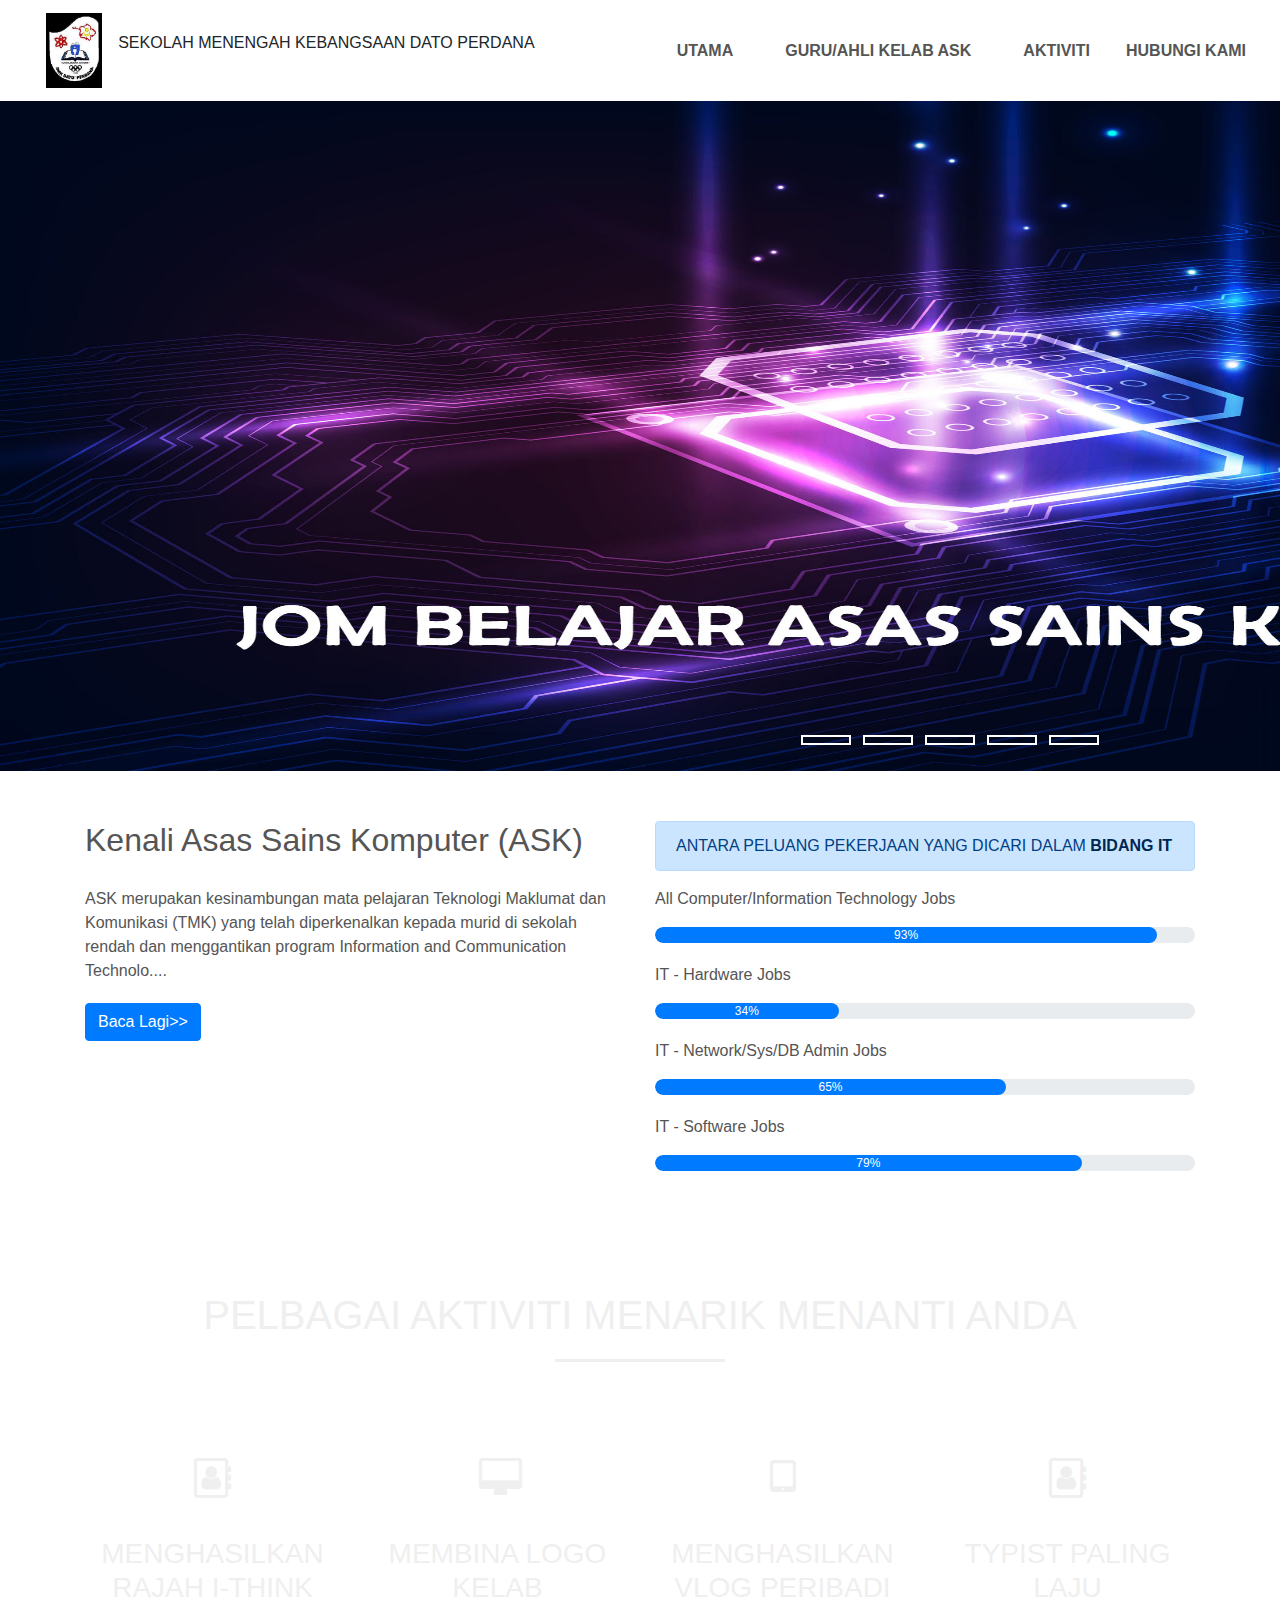
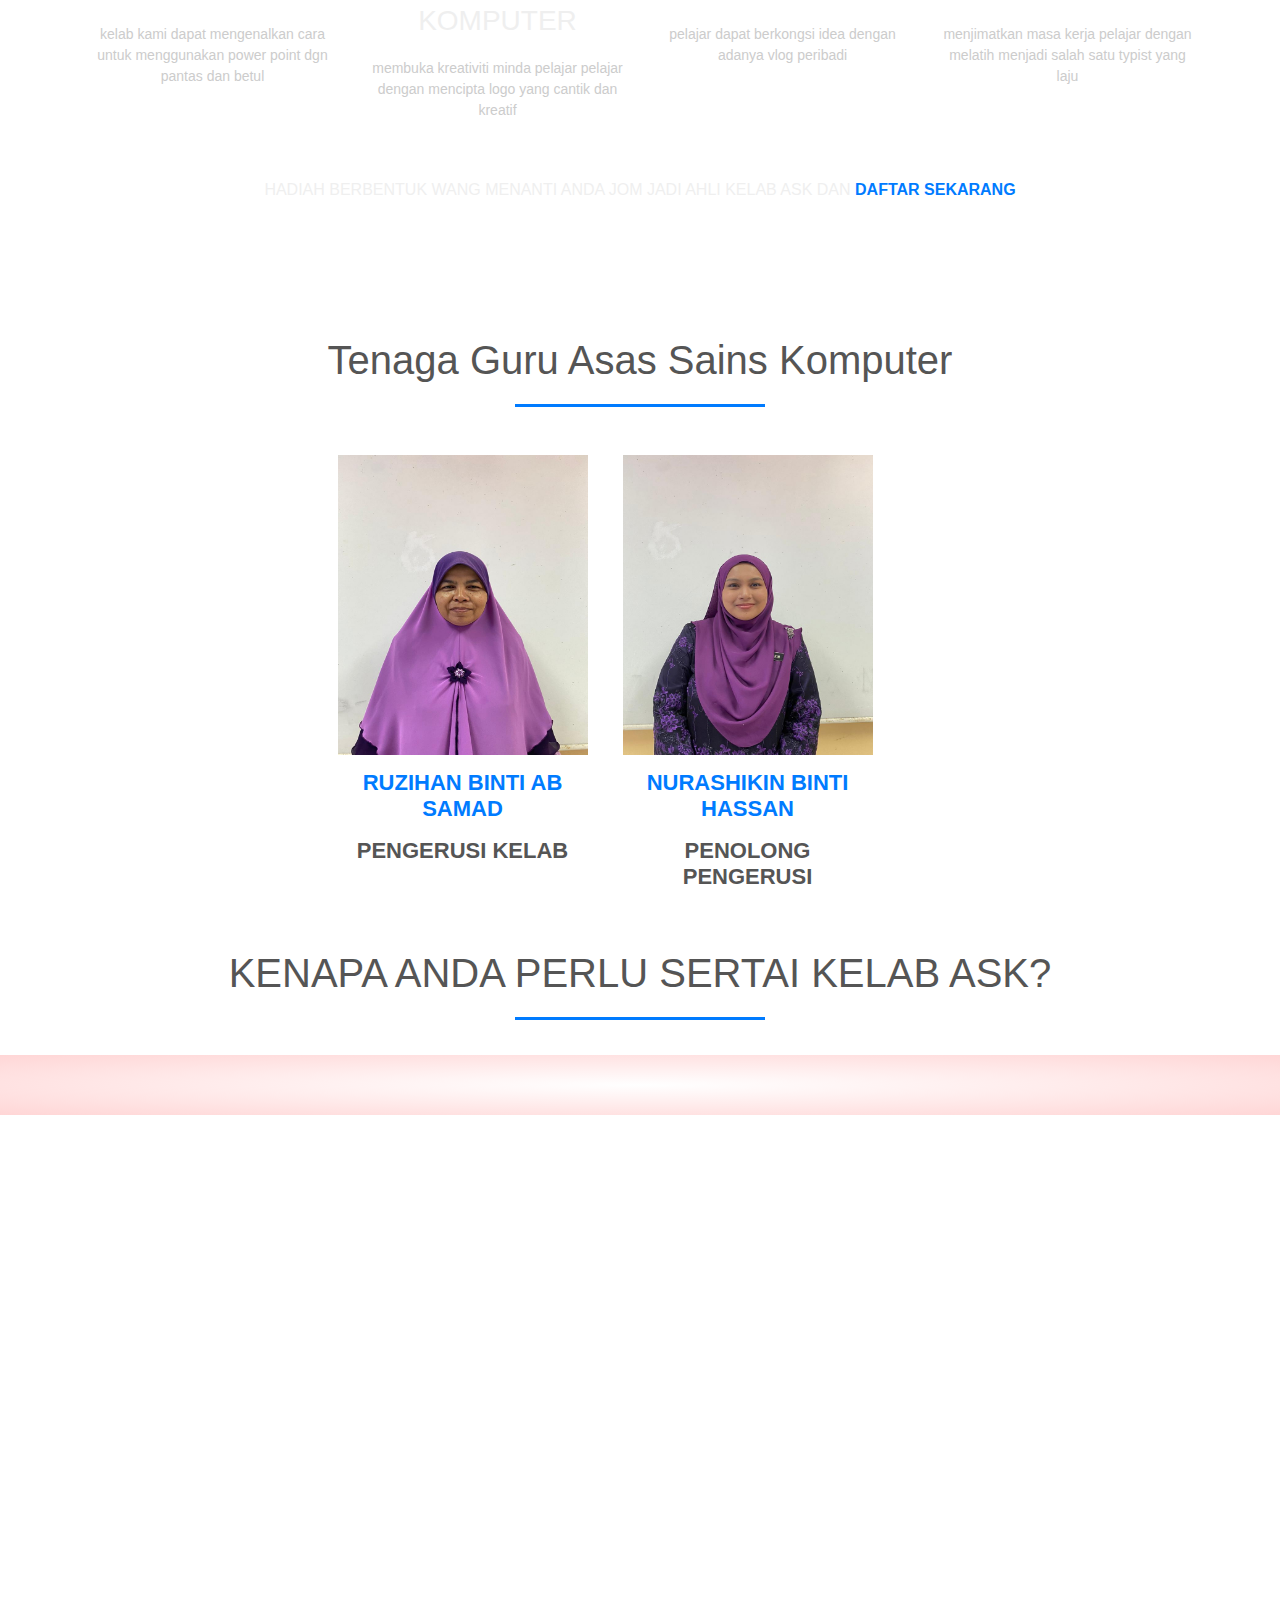
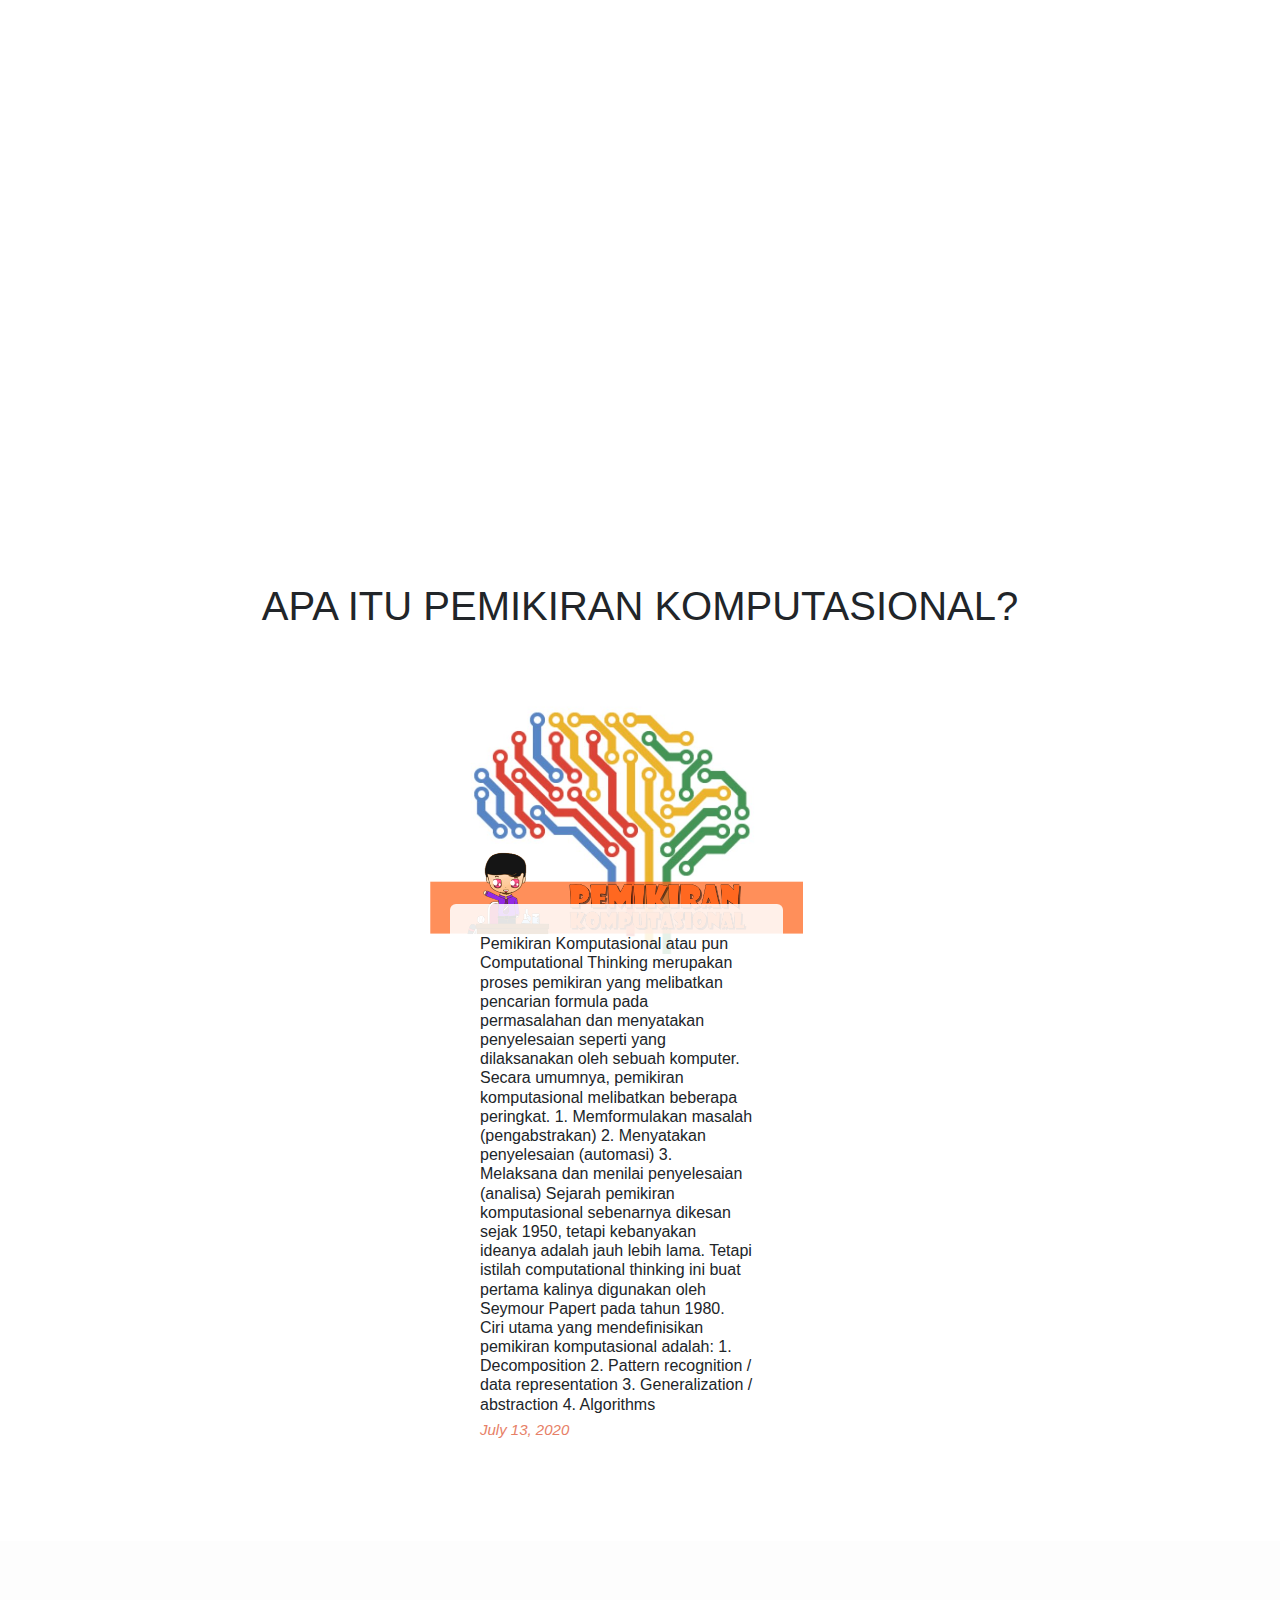
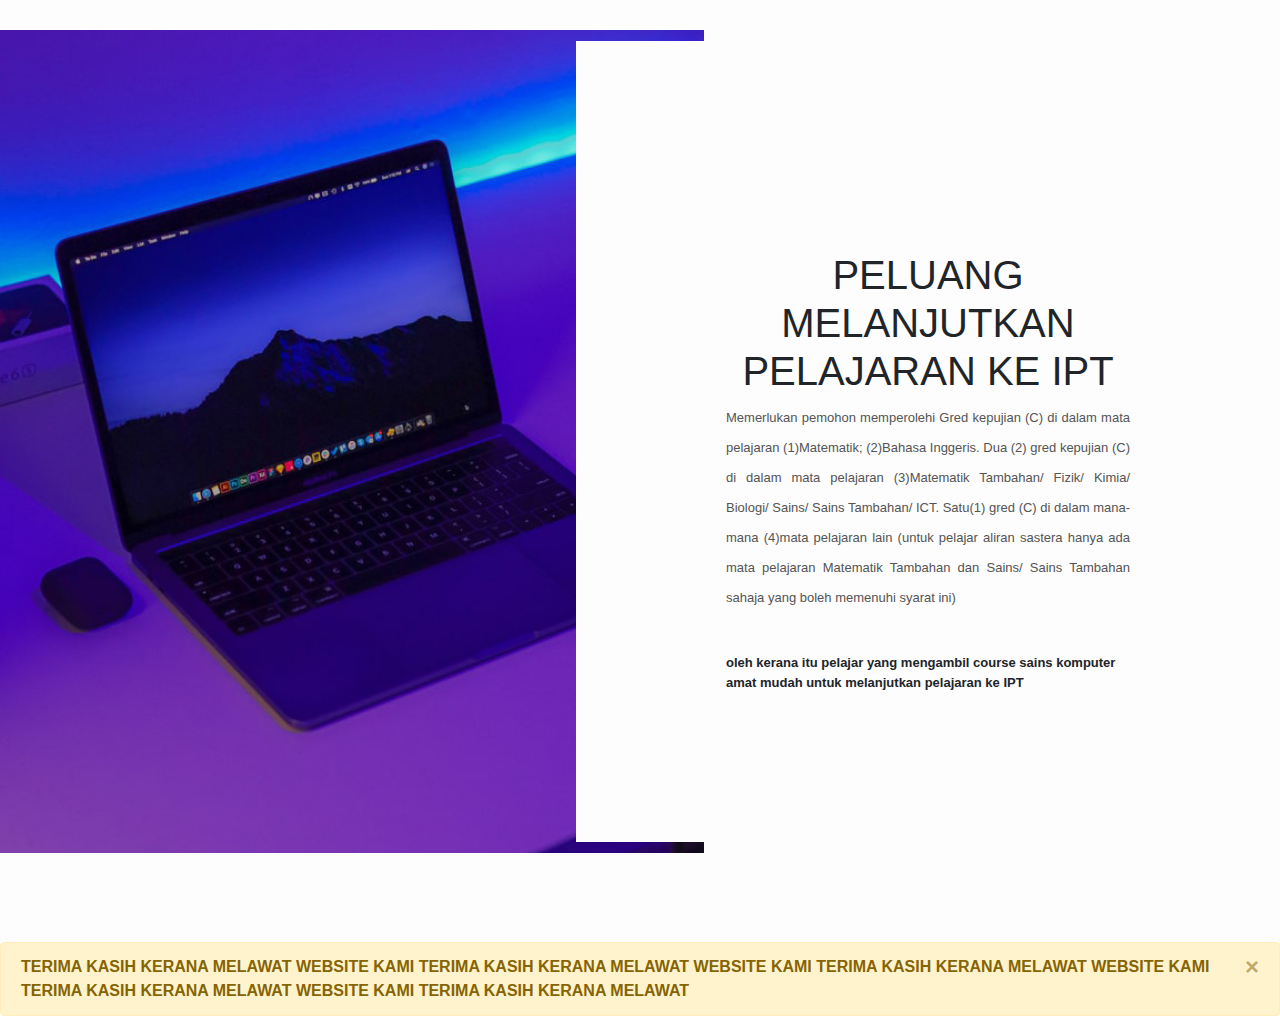
<file: index.html>
<html>
    <head>
<title>smkdp ask</title>
<link rel="stylesheet" href="index.css">
<link rel="stylesheet"
href="https://stackpath.bootstrapcdn.com/bootstrap/4.5.2/css/bootstrap.min.css">
<link rel="stylesheet" href="https://stackpath.bootstrapcdn.com/font-awesome/4.7.0/css/font-awesome.min.css">
<script src="https://code.jquery.com/jquery-3.5.1.slim.min.js"></script>
<script src="https://cdn.jsdelivr.net/npm/popper.js@1.16.1/dist/umd/popper.min.js"></script>
<script src="https://stackpath.bootstrapcdn.com/bootstrap/4.5.2/js/bootstrap.min.js"></script>
    </head>
    <body>
        <section id="nav-bar">
        <nav class="navbar navbar-expand-lg navbar-light">
            <a class="navbar-brand" href="#"><img src="smkdp gmbr logo.jpg"></a>
            <p>SEKOLAH MENENGAH KEBANGSAAN DATO PERDANA</p>
            <button class="navbar-toggler" type="button" data-toggle="collapse" data-target="#navbarNav" aria-controls="navbarNav" aria-expanded="false" aria-label="Toggle navigation">
              <span class="navbar-toggler-icon"></span>
            </button>
            <div class="collapse navbar-collapse" id="navbarNav">
              <ul class="navbar-nav ml-auto">
                <li class="nav-item">
                  <a class="nav-link" href="index.html">UTAMA
                </li>
                <li class="nav-item">
                  <a class="nav-link" href="GURUASK.HTML">GURU/AHLI KELAB ASK</a>
                </li>
                <li class="nav-item">
                  <a class="nav-link" href="AKTIVITI.html">AKTIVITI</a>
                </li>
                <li class="nav-item">
                    <a class="nav-link" href="HUBUNGI KAMI.HTML">HUBUNGI KAMI</a>
                </li>
               
              </ul>
            </div>
          </nav>
        </section>
        <!---SLIDER-->
<html lang="en" dir="ltr">
  <head>
    <meta charset="utf-8">
    <title></title>
    <link rel="stylesheet" href="index.css">
  </head>
  <body>
    <div class="slidershow middle">

      <div class="slides">
        <input type="radio" name="r" id="r1" checked>
        <input type="radio" name="r" id="r2">
        <input type="radio" name="r" id="r3">
        <input type="radio" name="r" id="r4">
        <input type="radio" name="r" id="r5">
        <div class="slide s1">
          <img src="Neutrino-2-Cell.jpg" alt="">
        </div>
        <div class="slide">
          <img src="haha.jpg" alt="">
        </div>
        <div class="slide">
          <img src="2.1.jpeg" alt="">
        </div>
        <div class="slide">
          <img src="2.1.jpeg" alt="">
        </div>
        <div class="slide">
          <img src="2.1.jpeg" alt="">
        </div>
      </div>

      <div class="navigation">
        <label for="r1" class="bar"></label>
        <label for="r2" class="bar"></label>
        <label for="r3" class="bar"></label>
        <label for="r4" class="bar"></label>
        <label for="r5" class="bar"></label>
      </div>
    </div>
  </body>
<!--SECTION LAIN-->
<section id="about">
    <div class="container">
        <div class="row">
            <div class="col-md-6">
                <h2>Kenali Asas Sains Komputer (ASK)</h2>
                <div class="about-content">
                  ASK merupakan kesinambungan mata pelajaran Teknologi Maklumat dan Komunikasi (TMK) yang telah 
                  diperkenalkan kepada murid di sekolah rendah dan 
                  menggantikan program Information and Communication Technolo....
                </div>
                <a href="readmore.html"> 
                <button type="button"  class="btn btn-primary">Baca Lagi>>
                </button>
              </a>
            </div>
              <div class="col-md-6 skils-bar">
                <div class="alert alert-primary" role="alert">
                  ANTARA PELUANG PEKERJAAN YANG DICARI DALAM <a href="https://www.jobstreet.com.my/en/job-search/computer-information-technology-jobs/" class="alert-link">BIDANG IT</a>
                </div>
                <p>All Computer/Information Technology Jobs</p>
                <div class="progress">
                    <div class="progress-bar" style="width: 93%;">93% </div>
                 </div>
                 <p>IT - Hardware Jobs</p>
                <div class="progress">
                    <div class="progress-bar" style="width: 34%;">34% </div>
                    
           </div>
           <p>IT - Network/Sys/DB Admin Jobs</p>
                <div class="progress">
                    <div class="progress-bar" style="width: 65%;">65% </div>
                    
        </div>
        <p>IT - Software Jobs</p>
                <div class="progress">
                    <div class="progress-bar" style="width: 79%;">79% </div>
                    
    </div>
</section>
<!--aktiviti-->
<section id="services">
  <div class="container">
    <h1>PELBAGAI AKTIVITI MENARIK MENANTI ANDA</h1>
    <div class="row services">
      <div class="col-md-3 text-center">
        <div class="icon">
          <i class="fa fa-address-book-o"></i>
        </div>
        <h3>MENGHASILKAN RAJAH I-THINK</h3>
        <p> kelab kami dapat mengenalkan cara untuk
          menggunakan power point dgn pantas dan 
          betul
        </p>
      </div>
      <div class="col-md-3 text-center">
        <div class="icon">
          <i class="fa fa-desktop"></i>
        </div>
        <h3>MEMBINA LOGO KELAB KOMPUTER</h3>
        <p> membuka kreativiti minda pelajar pelajar 
          dengan mencipta logo yang cantik dan
          kreatif
        </p>
      </div>
      <div class="col-md-3 text-center">
        <div class="icon">
          <i class="fa fa-tablet"></i>
        </div>
        <h3>MENGHASILKAN VLOG PERIBADI</h3>
        <p> pelajar dapat berkongsi idea dengan adanya 
            vlog peribadi
        </p>
      </div>
      <div class="col-md-3 text-center">
        <div class="icon">
          <i class="fa fa-address-book-o"></i>
        </div>
        <h3>TYPIST PALING LAJU</h3>
        <p> menjimatkan masa kerja pelajar dengan melatih 
            menjadi salah satu typist yang laju
        </p>
      </div>

    </div>
</div>

<div class="alert" role="alert">
  <h6>HADIAH BERBENTUK WANG MENANTI ANDA JOM JADI AHLI KELAB ASK DAN <a href="HUBUNGI KAMI.HTML" class="alert-link">DAFTAR SEKARANG</a></h6>
</div>
</section>
<!--gururururururu ask-->

<section id="team">
<div class="container">
<h1>Tenaga Guru Asas Sains Komputer</h1>
<div class="row">
  <div class="col-md-3 profile-pic text-center">
    <div class="img-box">
      <img src="WhatsApp Image 2020-09-21 at 9.59.35 AM.jpeg" height="300px" width="250px" class="img-responsive">
      <ul>
        <a href="https://wa.link/9178w4"><li><i class="fa fa-whatsapp"></i>  </li></a>
        <a href="#"><li><i class="fa fa-facebook"></i>  </li></a>

      </ul>
      </div>
      <h2>RUZIHAN BINTI AB SAMAD</h2>
      <h3>PENGERUSI KELAB</h3>
  </div>
  <div class="col-md-3 profile-pic text-center">
    <div class="img-box">
      <img src="WhatsApp Image 2020-09-21 at 9.59.36 AM.jpeg"  height="300px" width="250px" class="img-responsive">
      <ul>
        <a href="https://wa.link/oty8pv"><li><i class="fa fa-whatsapp"></i>  </li></a>
        <a href="#"><li><i class="fa fa-facebook"></i>  </li></a>

      </ul>
      </div>
      <h2>NURASHIKIN BINTI HASSAN</h2>
      <h3>PENOLONG PENGERUSI</h3>
  </div>
</div>

</div>
</section>

<h1>KENAPA ANDA PERLU SERTAI KELAB ASK?</h1>
<div class="penting"></div>
<iframe width="670" height="500" src="https://www.youtube.com/embed/chxZ9PHIYJ4" frameborder="0" allow="accelerometer; autoplay; clipboard-write; encrypted-media; gyroscope; picture-in-picture" allowfullscreen></iframe>
<iframe width="547" height="500" src="https://www.youtube.com/embed/cQjPG6oWpxM" frameborder="0" allow="accelerometer; autoplay; clipboard-write; encrypted-media; gyroscope; picture-in-picture" allowfullscreen></iframe>
<iframe width="670" height="500" src="https://www.youtube.com/embed/b7vH5M8lxbk" frameborder="0" allow="accelerometer; autoplay; clipboard-write; encrypted-media; gyroscope; picture-in-picture" allowfullscreen></iframe>
<head>
  <h5>APA ITU PEMIKIRAN KOMPUTASIONAL?</h5>
  <div class="kemal">
  <meta charset="UTF-8">
  <meta name="viewport" content="width=device-width, initial-scale=1.0">
  <title></title>
  <link rel="stylesheet" href="style.css">
</head>
<body>
  <div class="blog-posts">
    <div class="post">
      <img src="computational-thinking.png" alt="" class="post-img">
      <div class="post-content">
        <h3>Pemikiran Komputasional atau pun Computational Thinking merupakan proses pemikiran yang melibatkan pencarian formula pada permasalahan dan menyatakan penyelesaian seperti yang dilaksanakan oleh sebuah komputer. 

           Secara umumnya, pemikiran komputasional melibatkan beberapa peringkat. 
          1. Memformulakan masalah (pengabstrakan)
          2. Menyatakan penyelesaian (automasi)
          3. Melaksana dan menilai penyelesaian (analisa)
          Sejarah pemikiran komputasional sebenarnya dikesan sejak 1950, tetapi kebanyakan ideanya adalah jauh lebih lama. 
          Tetapi istilah computational thinking ini buat pertama kalinya digunakan oleh Seymour Papert pada tahun 1980.
          Ciri utama yang mendefinisikan pemikiran komputasional adalah:
          1. Decomposition
          2. Pattern recognition / data representation
          3. Generalization / abstraction
          4. Algorithms
          </h3>
        <span class="date">July 13, 2020</span>
      </div>
    </div>
  </div>
      
    
    </div>
  </div>
</div>
<head>
  
  <meta charset="UTF-8">
  <meta name="viewport" content="width=device-width, initial-scale=1.0">
  <title></title>
  <link rel="stylesheet" href="style.css">
</head>
<body>
  <div class="about-section">
      <div class="inner-container">
          <h5>PELUANG MELANJUTKAN PELAJARAN KE IPT</h5>
          <p class="text">
            Memerlukan pemohon memperolehi Gred kepujian (C) di dalam mata pelajaran (1)Matematik; (2)Bahasa Inggeris.
            Dua (2) gred kepujian (C) di dalam mata pelajaran (3)Matematik Tambahan/ Fizik/ Kimia/ Biologi/ Sains/ Sains Tambahan/ ICT.
            Satu(1) gred (C) di dalam mana-mana (4)mata pelajaran lain
            (untuk pelajar aliran sastera hanya ada mata pelajaran Matematik Tambahan dan Sains/ Sains Tambahan sahaja yang boleh memenuhi syarat ini)
          </p>
          <div class="skills">
              <span>oleh kerana itu pelajar yang mengambil course sains komputer amat mudah untuk melanjutkan pelajaran ke IPT</span>
          </div>
      </div>
  </div>
  <div class="alert alert-warning alert-dismissible fade show" role="alert">
    <strong>TERIMA KASIH KERANA MELAWAT WEBSITE KAMI</strong>
    <strong>TERIMA KASIH KERANA MELAWAT WEBSITE KAMI</strong>
    <strong>TERIMA KASIH KERANA MELAWAT WEBSITE KAMI</strong>
    <strong>TERIMA KASIH KERANA MELAWAT WEBSITE KAMI</strong>
    <strong>TERIMA KASIH KERANA MELAWAT</strong>
    <button type="button" class="close" data-dismiss="alert" aria-label="Close">
      <span aria-hidden="true">&times;</span>
    </button>
  </div>
</file>
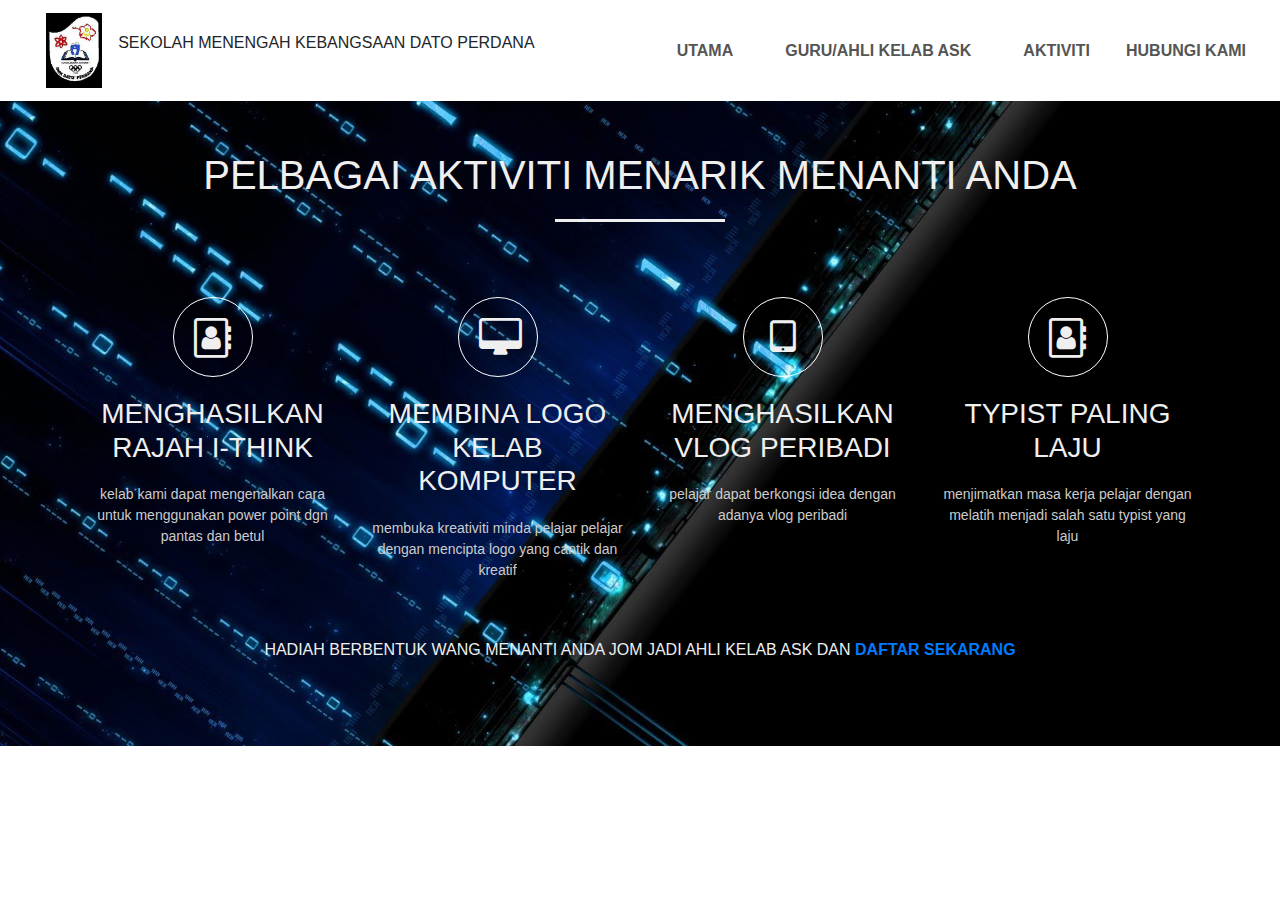
<file: AKTIVITI.html>
<html>
    <head>
<title>aktiviti</title>
<link rel="stylesheet" href="index.css">
<link rel="stylesheet"
href="https://stackpath.bootstrapcdn.com/bootstrap/4.5.2/css/bootstrap.min.css">
<link rel="stylesheet" href="https://stackpath.bootstrapcdn.com/font-awesome/4.7.0/css/font-awesome.min.css">
<script src="https://code.jquery.com/jquery-3.5.1.slim.min.js"></script>
<script src="https://cdn.jsdelivr.net/npm/popper.js@1.16.1/dist/umd/popper.min.js"></script>
<script src="https://stackpath.bootstrapcdn.com/bootstrap/4.5.2/js/bootstrap.min.js"></script>
    </head>
    <section id="nav-bar">
        <nav class="navbar navbar-expand-lg navbar-light">
            <a class="navbar-brand" href="#"><img src="smkdp gmbr logo.jpg"></a>
            <p>SEKOLAH MENENGAH KEBANGSAAN DATO PERDANA</p>
            <button class="navbar-toggler" type="button" data-toggle="collapse" data-target="#navbarNav" aria-controls="navbarNav" aria-expanded="false" aria-label="Toggle navigation">
              <span class="navbar-toggler-icon"></span>
            </button>
            <div class="collapse navbar-collapse" id="navbarNav">
              <ul class="navbar-nav ml-auto">
                <li class="nav-item">
                  <a class="nav-link" href="index.html">UTAMA
                </li>
                <li class="nav-item">
                  <a class="nav-link" href="GURUASK.HTML">GURU/AHLI KELAB ASK</a>
                </li>
                <li class="nav-item">
                  <a class="nav-link" href="AKTIVITI.html">AKTIVITI</a>
                </li>
                <li class="nav-item">
                    <a class="nav-link" href="HUBUNGI KAMI.HTML">HUBUNGI KAMI</a>
                </li>
               
              </ul>
            </div>
          </nav>
        </section>
        <!--aktiviti-->
<section id="services">
  <div class="container">
    <h1>PELBAGAI AKTIVITI MENARIK MENANTI ANDA</h1>
    <div class="row services">
      <div class="col-md-3 text-center">
        <div class="icon">
          <i class="fa fa-address-book-o"></i>
        </div>
        <h3>MENGHASILKAN RAJAH I-THINK</h3>
        <p> kelab kami dapat mengenalkan cara untuk
          menggunakan power point dgn pantas dan 
          betul
        </p>
      </div>
      <div class="col-md-3 text-center">
        <div class="icon">
          <i class="fa fa-desktop"></i>
        </div>
        <h3>MEMBINA LOGO KELAB KOMPUTER</h3>
        <p> membuka kreativiti minda pelajar pelajar 
          dengan mencipta logo yang cantik dan
          kreatif
        </p>
      </div>
      <div class="col-md-3 text-center">
        <div class="icon">
          <i class="fa fa-tablet"></i>
        </div>
        <h3>MENGHASILKAN VLOG PERIBADI</h3>
        <p> pelajar dapat berkongsi idea dengan adanya 
          vlog peribadi
        </p>
      </div>
      <div class="col-md-3 text-center">
        <div class="icon">
          <i class="fa fa-address-book-o"></i>
        </div>
        <h3>TYPIST PALING LAJU</h3>
        <p> menjimatkan masa kerja pelajar dengan melatih 
          menjadi salah satu typist yang laju
        </p>
      </div>

    </div>
</div>

<div class="alert" role="alert">
  <h6>HADIAH BERBENTUK WANG MENANTI ANDA JOM JADI AHLI KELAB ASK DAN <a href="HUBUNGI KAMI.HTML" class="alert-link">DAFTAR SEKARANG</a></h6>
</div>
</section>
</file>
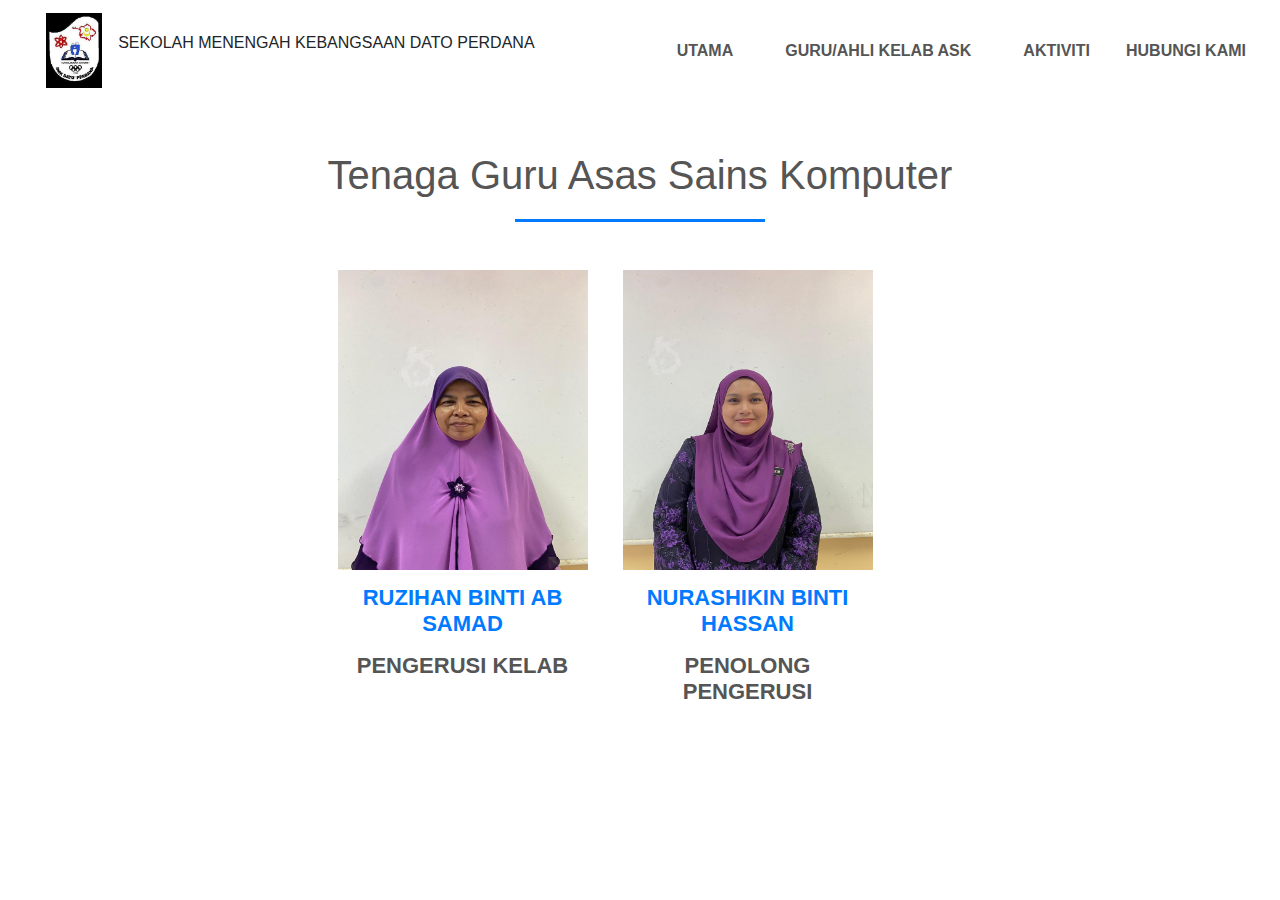
<file: GURUASK.HTML>
<html>
    <head>
<title>smkdp ask</title>
<link rel="stylesheet" href="index.css">
<link rel="stylesheet"
href="https://stackpath.bootstrapcdn.com/bootstrap/4.5.2/css/bootstrap.min.css">
<link rel="stylesheet" href="https://stackpath.bootstrapcdn.com/font-awesome/4.7.0/css/font-awesome.min.css">
<script src="https://code.jquery.com/jquery-3.5.1.slim.min.js"></script>
<script src="https://cdn.jsdelivr.net/npm/popper.js@1.16.1/dist/umd/popper.min.js"></script>
<script src="https://stackpath.bootstrapcdn.com/bootstrap/4.5.2/js/bootstrap.min.js"></script>
    </head>
    <body>
        <section id="nav-bar">
        <nav class="navbar navbar-expand-lg navbar-light">
            <a class="navbar-brand" href="#"><img src="smkdp gmbr logo.jpg"></a>
            <p>SEKOLAH MENENGAH KEBANGSAAN DATO PERDANA</p>
            <button class="navbar-toggler" type="button" data-toggle="collapse" data-target="#navbarNav" aria-controls="navbarNav" aria-expanded="false" aria-label="Toggle navigation">
              <span class="navbar-toggler-icon"></span>
            </button>
            <div class="collapse navbar-collapse" id="navbarNav">
              <ul class="navbar-nav ml-auto">
                <li class="nav-item">
                  <a class="nav-link" href="index.html">UTAMA
                </li>
                <li class="nav-item">
                  <a class="nav-link" href="GURUASK.HTML">GURU/AHLI KELAB ASK</a>
                </li>
                <li class="nav-item">
                  <a class="nav-link" href="AKTIVITI.html">AKTIVITI</a>
                </li>
                <li class="nav-item">
                    <a class="nav-link" href="HUBUNGI KAMI.HTML">HUBUNGI KAMI</a>
                </li>
                
              </ul>
            </div>
          </nav>
        </section>
        <!--gururururururu ask-->

<section id="team">
    <div class="container">
    <h1>Tenaga Guru Asas Sains Komputer</h1>
    <div class="row">
      <div class="col-md-3 profile-pic text-center">
        <div class="img-box">
          <img src="WhatsApp Image 2020-09-21 at 9.59.35 AM.jpeg" height="300px" width="250px" class="img-responsive">
          <ul>
            <a href="https://wa.link/9178w4"><li><i class="fa fa-whatsapp"></i>  </li></a>
            <a href="#"><li><i class="fa fa-facebook"></i>  </li></a>
    
          </ul>
          </div>
          <h2>RUZIHAN BINTI AB SAMAD</h2>
          <h3>PENGERUSI KELAB</h3>
      </div>
      <div class="col-md-3 profile-pic text-center">
        <div class="img-box">
          <img src="WhatsApp Image 2020-09-21 at 9.59.36 AM.jpeg"  height="300px" width="250px" class="img-responsive">
          <ul>
            <a href="https://wa.link/oty8pv"><li><i class="fa fa-whatsapp"></i>  </li></a>
            <a href="#"><li><i class="fa fa-facebook"></i>  </li></a>
    
          </ul>
          </div>
          <h2>NURASHIKIN BINTI HASSAN</h2>
          <h3>PENOLONG PENGERUSI</h3>
      </div>
    </div>
    
    </div>
    </section>
</file>
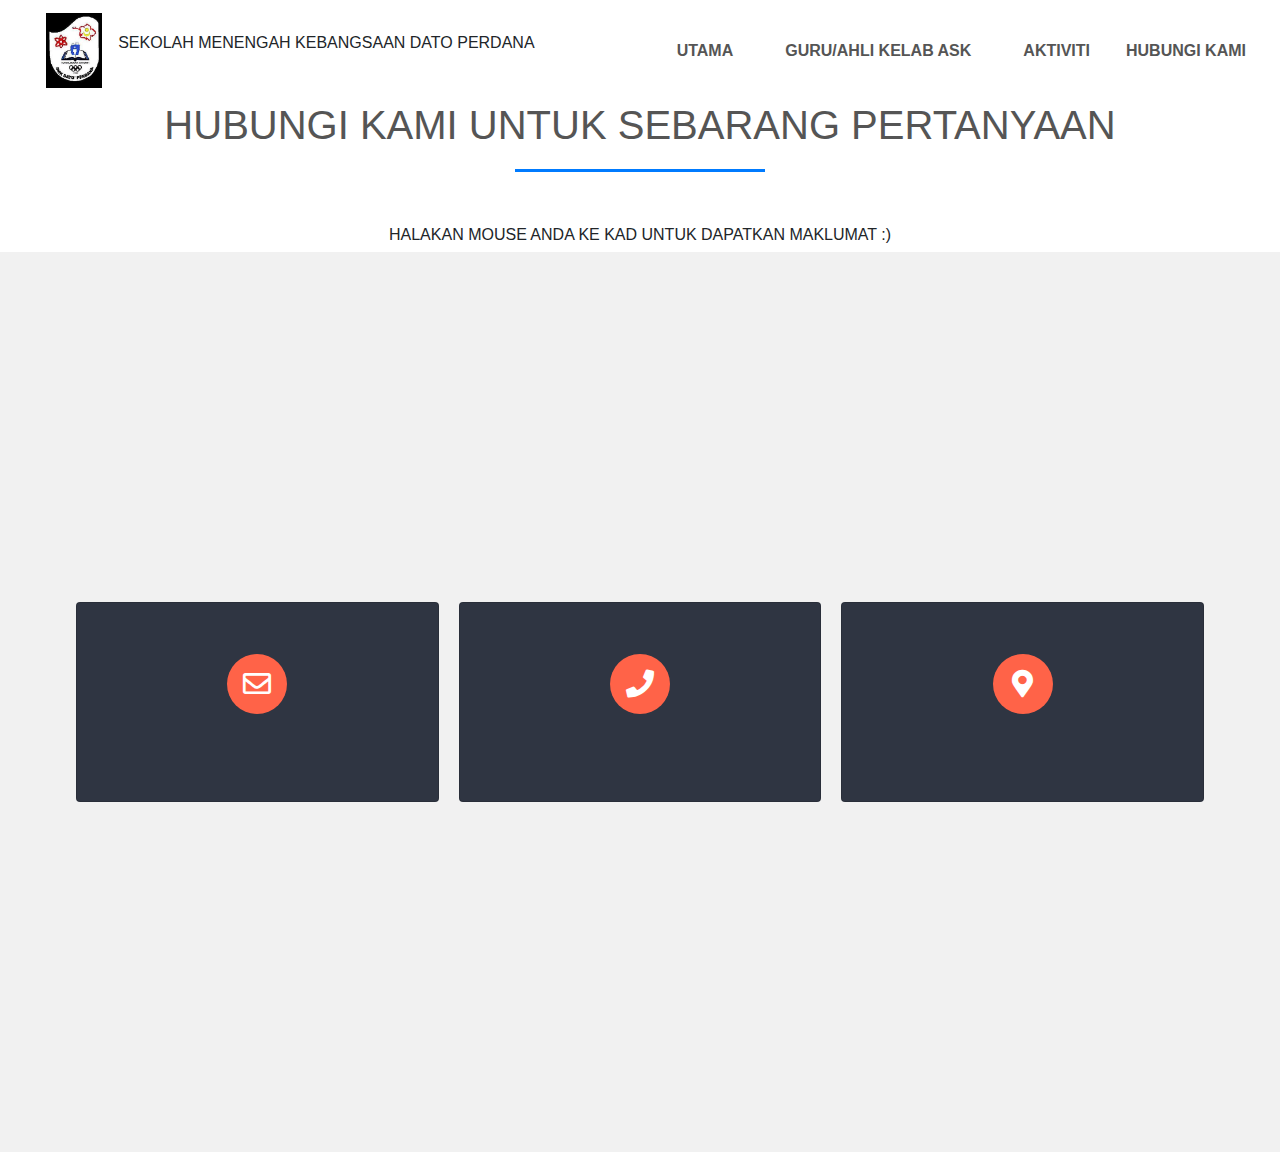
<file: HUBUNGI KAMI.HTML>
<html>
    <head>
<title>smkdp ask</title>
<link rel="stylesheet" href="index.css">
<link rel="stylesheet"
href="https://stackpath.bootstrapcdn.com/bootstrap/4.5.2/css/bootstrap.min.css">
<link rel="stylesheet" href="https://stackpath.bootstrapcdn.com/font-awesome/4.7.0/css/font-awesome.min.css">
<script src="https://code.jquery.com/jquery-3.5.1.slim.min.js"></script>
<script src="https://cdn.jsdelivr.net/npm/popper.js@1.16.1/dist/umd/popper.min.js"></script>
<script src="https://stackpath.bootstrapcdn.com/bootstrap/4.5.2/js/bootstrap.min.js"></script>
    </head>
    <body>
        <section id="nav-bar">
        <nav class="navbar navbar-expand-lg navbar-light">
            <a class="navbar-brand" href="#"><img src="smkdp gmbr logo.jpg"></a>
            <p>SEKOLAH MENENGAH KEBANGSAAN DATO PERDANA</p>
            <button class="navbar-toggler" type="button" data-toggle="collapse" data-target="#navbarNav" aria-controls="navbarNav" aria-expanded="false" aria-label="Toggle navigation">
              <span class="navbar-toggler-icon"></span>
            </button>
            <div class="collapse navbar-collapse" id="navbarNav">
              <ul class="navbar-nav ml-auto">
                <li class="nav-item">
                  <a class="nav-link" href="index.html">UTAMA
                </li>
                <li class="nav-item">
                  <a class="nav-link" href="GURUASK.HTML">GURU/AHLI KELAB ASK</a>
                </li>
                <li class="nav-item">
                  <a class="nav-link" href="AKTIVITI.html">AKTIVITI</a>
                </li>
                <li class="nav-item">
                    <a class="nav-link" href="HUBUNGI KAMI.HTML">HUBUNGI KAMI</a>
                </li>
                
              </ul>
            </div>
          </nav>
        </section>
        <!---->
        <h1>HUBUNGI KAMI UNTUK SEBARANG PERTANYAAN</h1>
        <h6>HALAKAN MOUSE ANDA KE KAD UNTUK DAPATKAN MAKLUMAT :)</h6>
<div class="zzz">
    <meta name="viewport" content="width=device-width, initial-scale=1">
    <link rel="stylesheet" href="index.css">
    <link rel="stylesheet" href="https://cdnjs.cloudflare.com/ajax/libs/font-awesome/5.11.2/css/all.css">
  </head>
  <body>
    <div class="contact-info">
      <div class="card">
        <i class="card-icon far fa-envelope"></i>
        <p>azfarirfan7767@gmail.com</p>
      </div>

      <div class="card">
        <i class="card-icon fas fa-phone"></i>
        <p>+60179853875</p>
      </div>

      <div class="card">
        <i class="card-icon fas fa-map-marker-alt"></i>
        <p>makmal komputer, block c ,tingkat 2 bersebelahan tangga</p>
      </div>
    </div>
</div>
  </body>
</html>
</file>
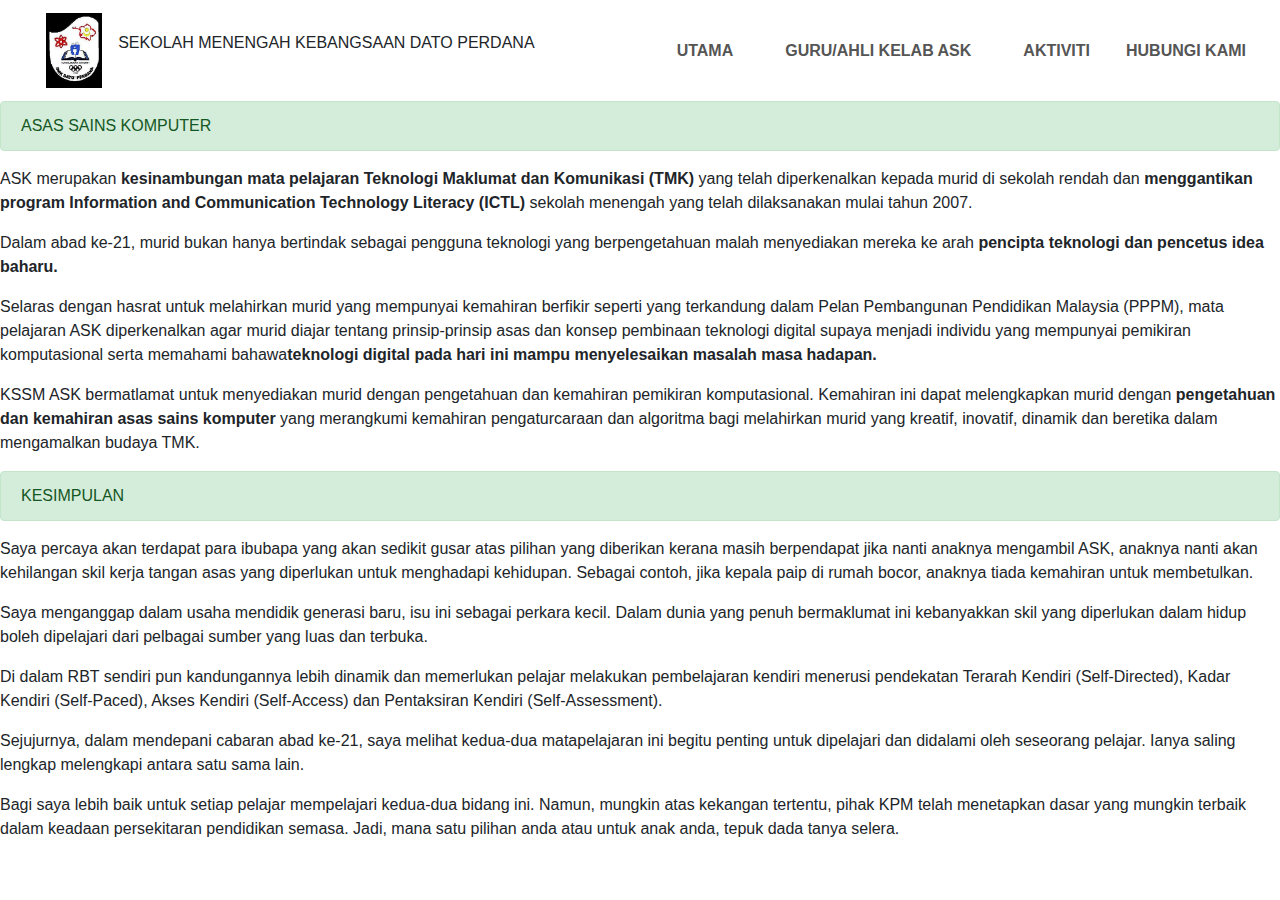
<file: readmore.html>
<html>
    <head>
<title>aktiviti</title>
<link rel="stylesheet" href="index.css">
<link rel="stylesheet"
href="https://stackpath.bootstrapcdn.com/bootstrap/4.5.2/css/bootstrap.min.css">
<link rel="stylesheet" href="https://stackpath.bootstrapcdn.com/font-awesome/4.7.0/css/font-awesome.min.css">
<script src="https://code.jquery.com/jquery-3.5.1.slim.min.js"></script>
<script src="https://cdn.jsdelivr.net/npm/popper.js@1.16.1/dist/umd/popper.min.js"></script>
<script src="https://stackpath.bootstrapcdn.com/bootstrap/4.5.2/js/bootstrap.min.js"></script>
    </head>
    <section id="nav-bar">
        <nav class="navbar navbar-expand-lg navbar-light">
            <a class="navbar-brand" href="#"><img src="smkdp gmbr logo.jpg"></a>
            <p>SEKOLAH MENENGAH KEBANGSAAN DATO PERDANA</p>
            <button class="navbar-toggler" type="button" data-toggle="collapse" data-target="#navbarNav" aria-controls="navbarNav" aria-expanded="false" aria-label="Toggle navigation">
              <span class="navbar-toggler-icon"></span>
            </button>
            <div class="collapse navbar-collapse" id="navbarNav">
              <ul class="navbar-nav ml-auto">
                <li class="nav-item">
                  <a class="nav-link" href="index.html">UTAMA
                </li>
                <li class="nav-item">
                  <a class="nav-link" href="GURUASK.HTML">GURU/AHLI KELAB ASK</a>
                </li>
                <li class="nav-item">
                  <a class="nav-link" href="AKTIVITI.html">AKTIVITI</a>
                </li>
                <li class="nav-item">
                    <a class="nav-link" href="HUBUNGI KAMI.HTML">HUBUNGI KAMI</a>
                </li>
          
            
              </ul>
            </div>
          </nav>
        </section>
        <div class="alert alert-success" role="alert">
          ASAS SAINS KOMPUTER
        </div>
        <p>ASK merupakan <b>kesinambungan mata pelajaran Teknologi Maklumat dan Komunikasi (TMK) </b>yang telah diperkenalkan kepada murid di sekolah
           rendah dan<b> menggantikan program Information and Communication Technology Literacy (ICTL)</b> sekolah menengah yang telah dilaksanakan mulai tahun 2007.
        </p>
          Dalam abad ke-21, murid bukan hanya bertindak sebagai pengguna teknologi yang berpengetahuan malah menyediakan mereka ke arah <b>pencipta 
          teknologi dan pencetus idea baharu.</b></p>
          <p>Selaras dengan hasrat untuk melahirkan murid yang mempunyai kemahiran berfikir seperti yang terkandung dalam Pelan Pembangunan Pendidikan Malaysia (PPPM), mata 
          pelajaran ASK diperkenalkan agar murid diajar tentang prinsip-prinsip asas dan konsep pembinaan teknologi digital supaya menjadi individu yang mempunyai pemikiran komputasional
          serta memahami bahawa<b>teknologi digital pada hari ini mampu menyelesaikan masalah masa hadapan.</b> 
          </p>
          KSSM ASK bermatlamat untuk menyediakan murid dengan pengetahuan dan kemahiran pemikiran komputasional. Kemahiran ini dapat melengkapkan murid dengan <b>pengetahuan 
          dan kemahiran asas sains komputer</b> yang merangkumi kemahiran pengaturcaraan dan algoritma bagi melahirkan murid yang kreatif, inovatif, dinamik dan beretika dalam mengamalkan
          budaya TMK.</p>

          <div class="alert alert-success" role="alert">
           KESIMPULAN
          </div>

          <P>Saya percaya akan terdapat para ibubapa yang akan sedikit gusar atas pilihan yang diberikan kerana masih berpendapat
             jika nanti anaknya mengambil ASK, anaknya nanti akan kehilangan skil kerja tangan asas yang diperlukan untuk menghadapi kehidupan. 
             Sebagai contoh, jika kepala paip di rumah bocor, anaknya tiada kemahiran untuk membetulkan.</P>
            Saya menganggap dalam usaha mendidik generasi baru, isu ini sebagai perkara kecil. Dalam dunia yang 
            penuh bermaklumat ini kebanyakkan skil yang diperlukan dalam hidup boleh dipelajari dari pelbagai sumber yang luas dan terbuka.</P>
            Di dalam RBT sendiri pun kandungannya lebih dinamik dan memerlukan pelajar melakukan pembelajaran kendiri menerusi
             pendekatan Terarah Kendiri (Self-Directed), Kadar Kendiri (Self-Paced), Akses Kendiri (Self-Access) dan Pentaksiran Kendiri (Self-Assessment).</P>
            Sejujurnya, dalam mendepani cabaran abad ke-21, saya melihat kedua-dua matapelajaran ini begitu penting untuk dipelajari
             dan didalami oleh seseorang pelajar. Ianya saling lengkap melengkapi antara satu sama lain.</P>
            Bagi saya lebih baik untuk setiap pelajar mempelajari kedua-dua bidang ini. Namun, mungkin atas kekangan 
            tertentu, pihak KPM telah menetapkan dasar yang mungkin terbaik dalam keadaan persekitaran pendidikan semasa. 
            Jadi, mana satu pilihan anda atau untuk anak anda, tepuk dada tanya selera.
            
            </P>
</file>
<file: index.css>
*
{
    margin: 0;
    padding: 0;
}
#nav-bar
{
    position: sticky;
    top: 0;
    z-index: 10;
}
.navbar-brand img
{
    height: 75px;
    padding-left: 30px;
}
.navbar-nav li
{
    padding: 0 10px;
}
.navbar-nav li a
{
    float: right;
    text-align: left;
}
#nav-bar ul li a:hover
{
   color: #007bff!important;
}
.navbar
{
    background: rgb(255, 255, 255);
}
.navbar-toggler
{
    border: none!important;
}
.nav-link
{
    color: #555!important;
    font-weight: 600;
    font-size: 16px;
    
}
/*-----awdadsdas*/

  .slidershow{
    width: 700px;
    height: 400px;
    overflow: hidden;
  }
  .middle{
    position: relative;
    left: 0%;
    width: 1900px;
    height: 670px;
  }
  .navigation{
    position: absolute;
    bottom: 20px;
    left: 50%;
    transform: translateX(-50%);
    display: flex;
  }
  .bar{
    width: 50px;
    height: 10px;
    border: 2px solid #fff;
    margin: 6px;
    cursor: pointer;
    transition: 0.4s;
  }
  .bar:hover{
    background: #fff;
  }
  
  input[name="r"]{
      position: absolute;
      visibility: hidden;
  }
  
  .slides{
    width: 500%;
    height: 100%;
    display: flex;
  }
  
  .slide{
    width: 20%;
    transition: 1s;
  }
  .slide img{
    width: 100%;
    height: 100%;
  }
  
  #r1:checked ~ .s1{
    margin-left: 0;
  }
  #r2:checked ~ .s1{
    margin-left: -20%;
  }
  #r3:checked ~ .s1{
    margin-left: -40%;
  }
  #r4:checked ~ .s1{
    margin-left: -60%;
  }
  #r5:checked ~ .s1{
    margin-left: -80%;
  }
  

/*-----about*/
#about
{
    padding-top: 50px;
    padding-bottom: 50px;
    color: #555;
}
#about .btn
{
    margin-top: 20px;
    margin-bottom: 30px;
}
.about-content
{
    padding-top: 20px;
}
.skills-bar p
{
    margin-bottom: 6px;
    font-weight: 600;
}
.progress-bar
{
    border-radius: 16px;
}
.progress
{
    border-radius: 16px !important;
    margin-bottom: 20px;
}
#services
{
    background-image: url(../haha.jpg);
    background-size: cover;
    background-position: center;
    color: #efefef !important;
    background-attachment: fixed;
    padding-top: 50px;
    padding-bottom: 50px;
}
#services h1
{
    text-align: center;
    color:#efefef !important ;
    padding-bottom: 10px;
}
#services h1::after
{
  content: '';
  background: #efefef;
  display: block;
  height: 3px;
  width: 170px;
  margin: 20px auto 5px;
}
.services
{
    margin-top: 40px;
}
.icon
{
    font-size: 40px;
    margin: 20px auto;
    padding: 20px;
    height: 80px;
    width: 80px;
    border: 1px solid #fff;
    border-radius: 50%;
}
#services p
{
    font-size: 14px;
    margin-top: 20px;
    color: #ccc;
}
.services .col-md-3:hover
{
    background:#007bff ;
    cursor: pointer;
    transition: 0.7s;
}
#team
{
    padding-top: 50px;
    padding-bottom: 50px;
    color: #555;
}
h1
{
    text-align: center;
    color: #555 !important;
    padding-bottom: 10px;
}
h1::after
{
    content: '';
    background: #007bff;
    display: block;
    height: 3px;
    width: 250px;
    margin: 20px auto 5px;

}
h6
{
    text-align: center;
    padding-top: 30px;
}
h5{
    text-align: center;
    padding-top: 60px;
    font-size: 40px;

}

.profile-pic
{
    margin-top: 25px;
    left: 250;
    
}
.profile-pic .img-box
{
    opacity: 1;
    display: block;
    position: relative;
}
.profile-pic h2
{
    font-size: 22px;
    font-weight: bold;
    margin-top: 15px;
    color: #007bff !important;
}
.profile-pic h3
{
    font-size: 22px;
    font-weight: bold;
    margin-top: 15px;
}
#team .fa
{
    height: 25px;
    width: 25px;
    color: #007bff !important;
    background: #fff;
    padding:4px;
    border-radius: 50%;    
}
.img-box ul
{
    padding: 15px 0;
    position: absolute;
    z-index: 2;
    bottom: 0;
    left: 50%;
    transform: translatex(-50%);
    opacity: 0;
}
.img-box ul li
{
    padding: 5px;
    display: inline-block;
}
.img-box:hover ul
{
    opacity: 1;
}
.img-box ul, .img-box ul li
{
    transition: 0.5s;
}
.offer
{
    
    margin-top: 80px;
    padding: 30px 0;
}
.penting
{
    background: radial-gradient(#fff,#ffd6d6);
    margin-top: 20px;
    padding: 30px 0;
}

.contact-info{
    display: flex;
    width: 100%;
    max-width: 1200px;
    align-items: center;
    justify-content: center;
    padding: 0 20px;
  }
  
  
  .card{
    background: #2f3542;
    padding: 0 20px;
    margin: 0 10px;
    width: calc(33% - 20px);
    height: 200px;
    display: flex;
    flex-direction: column;
    justify-content: center;
    align-items: center;
    color: #fff;
    cursor: pointer;
  }
  
  .card-icon{
    font-size: 28px;
    background: #ff6348;
    width: 60px;
    height: 60px;
    text-align: center;
    line-height: 60px !important;
    border-radius: 50%;
    transition: 0.3s linear;
  }
  
  .card:hover .card-icon{
    background: none;
    color: #ff6348;
    transform: scale(1.6);
  }
  
  .card p{
    margin-top: 20px;
    font-weight: 300;
    letter-spacing: 2px;
    max-height: 0;
    opacity: 0;
    transition: 0.3s linear;
  }
  
  .card:hover p{
    max-height: 40px;
    opacity: 1;
  }
  
  
  @media screen and (max-width:800px) {
    .contact-info{
      flex-direction: column;
    }
    .card{
      width: 100%;
      max-width: 300px;
      margin: 10px 0;
    }
  }.zzz{
    background: #f1f1f1;
    min-height: 100vh;
    display: flex;
    align-items: center;
    justify-content: center;
  }
  

.kemal{
    padding-top: 40px;
    min-height: 100vh;
    display: flex;
    align-items: center;
    justify-content: center;
  
  }
  
  .blog-posts{
    width: min(1200px, 100%);
    padding: 20px;
    display: flex;
    justify-content: space-between;
    flex-wrap: wrap;
    cursor: pointer;
  }
  
  .post{
    margin-left: 370px;
    width: calc(33% - 10px);
    overflow: hidden;
  }
  
  .post-img{
    width: 100%;
    border-radius: 6px;
    transition: .3s linear;
  }
  
  .post-content{
    background-color: #ffffffdd;
    margin: 0 20px;
    padding: 30px;
    border-radius: 6px;
    transform: translateY(-50px);
    transition: .3s linear;
  }
  
  .post-content h3{
    font-size: 16px;
    margin-bottom: 5px;
  }
  
  .date{
    font-size: 15px;
    font-style: italic;
    color: #e77f67;
  }
  
  .post:hover .post-img{
    transform: translateY(50px);
  }
  
  .post:hover .post-content{
    transform: translateY(-80px);
  }
  
  @media screen and (max-width: 1200px){
    .blog-posts{
      justify-content: center;
    }
    .post{
      width: min(600px, 100%);
    }
  }
</file>
<file: style.css>
.about-section{
    background: url(../pic.jpg) no-repeat left;
    background-size: 55%;
    background-color: #fdfdfd;
    overflow: hidden;
    padding: 100px 0;
}

.inner-container{
    width: 55%;
    float: right;
    background-color: #fdfdfd;
    padding: 150px;
}

.inner-container h1{
    margin-bottom: 30px;
    font-size: 30px;
    font-weight: 900;
}

.text{
    font-size: 13px;
    color: #545454;
    line-height: 30px;
    text-align: justify;
    margin-bottom: 40px;
}

.skills{
    display: flex;
    justify-content: space-between;
    font-weight: 700;
    font-size: 13px;
}

@media screen and (max-width:1200px){
    .inner-container{
        padding: 80px;
    }
}

@media screen and (max-width:1000px){
    .about-section{
        background-size: 100%;
        padding: 100px 40px;
    }
    .inner-container{
        width: 100%;
    }
}

@media screen and (max-width:600px){
    .about-section{
        padding: 0;
    }
    .inner-container{
      padding: 60px;
    }
  }
</file>
